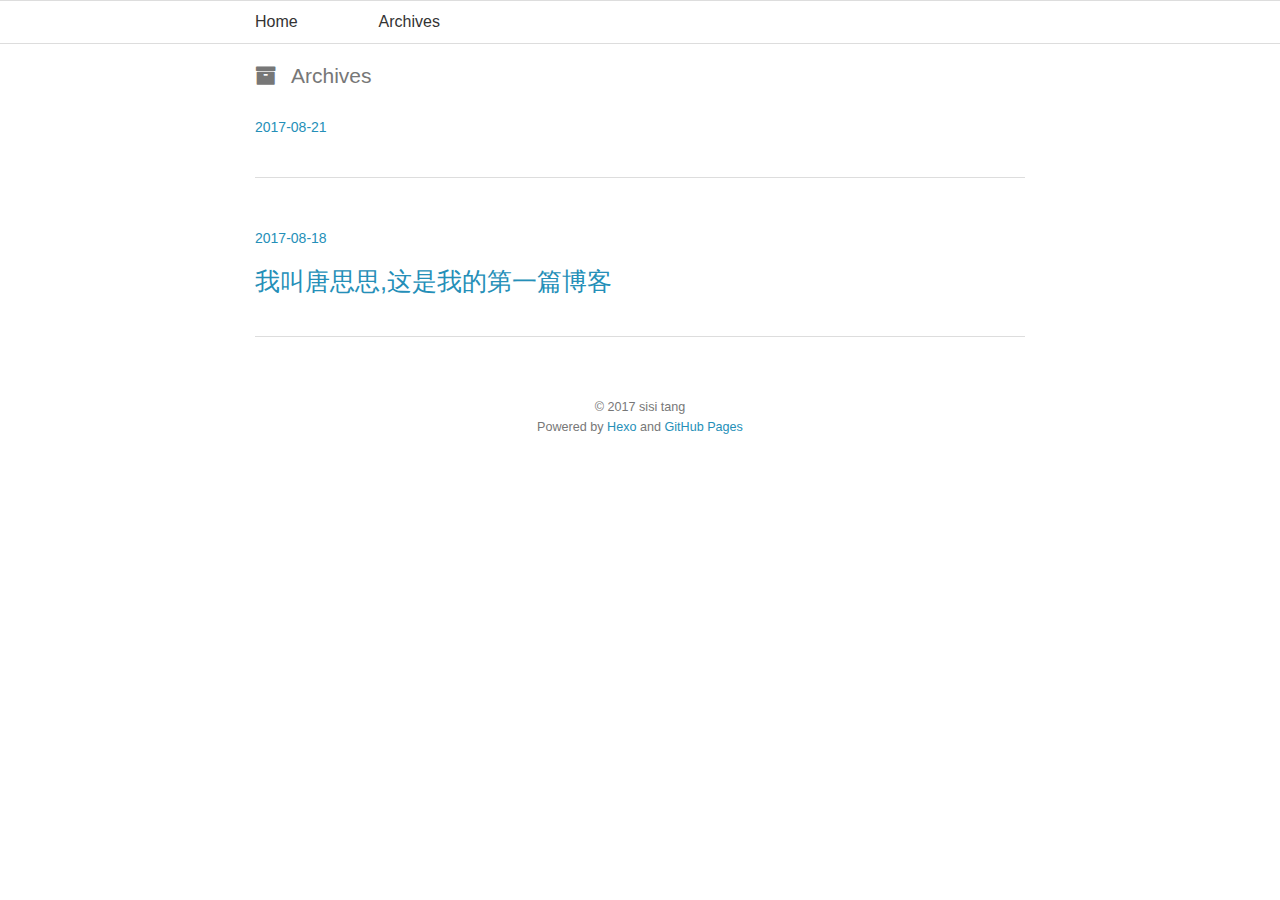
<file: archives/index.html>
<!DOCTYPE HTML>
<html>
<head>
  <meta charset="utf-8">
  
  <title>Archives | 唐思思的博客</title>
  <meta name="author" content="sisi tang">
  
  
  <meta name="viewport" content="width=device-width, initial-scale=1, maximum-scale=1">

  
  <meta property="og:site_name" content="唐思思的博客"/>

  
    <meta property="og:image" content=""/>
  

  <link href="/favicon.ico" rel="icon">
  <link rel="alternate" href="/atom.xml" title="唐思思的博客" type="application/atom+xml">
  <link rel="stylesheet" href="//netdna.bootstrapcdn.com/bootstrap/3.1.0/css/bootstrap.min.css">
<link rel="stylesheet" href="//netdna.bootstrapcdn.com/font-awesome/4.0.3/css/font-awesome.css">
<link rel="stylesheet" href="/css/style.css">
  <script src="http://code.jquery.com/jquery-2.1.1.min.js"></script>
  <!--[if lt IE 9]><script src="//html5shiv.googlecode.com/svn/trunk/html5.js"></script><![endif]-->
  
<script type="text/javascript">
  var _gaq = _gaq || [];
  _gaq.push(['_setAccount', 'UA-368771XX-X']);
  _gaq.push(['_trackPageview']);

  (function() {
    var ga = document.createElement('script'); ga.type = 'text/javascript'; ga.async = true;
    ga.src = ('https:' == document.location.protocol ? 'https://ssl' : 'http://www') + '.google-analytics.com/ga.js';
    var s = document.getElementsByTagName('script')[0]; s.parentNode.insertBefore(ga, s);
  })();
</script>

</head>

<body>
  <header id="header" class='normal_mode'>
    <nav id="main-nav">
  <ul class='container'>
    
      <li><a href="/">Home</a></li>
    
      <li><a href="/archives">Archives</a></li>
    
  </ul>
  <div class="clearfix"></div>
</nav>
  </header>
  <div id="content" class="container">
    
<h2 class="archive-title"><i class="fa fa-archive"></i>Archives</h2>


    <div class="archive">
	<article class="post"
		<header>
		  <time datetime="2017-08-21T06:29:27.000Z"><a href="/2017/08/21/index2/">2017-08-21</a></time>
		  <h1 class="title"><a href="/2017/08/21/index2/"></a></h1>
		  


		</header>
	</article>
    </div>

    <div class="archive">
	<article class="post"
		<header>
		  <time datetime="2017-08-18T07:41:33.000Z"><a href="/2017/08/18/hello-world/">2017-08-18</a></time>
		  <h1 class="title"><a href="/2017/08/18/hello-world/">我叫唐思思,这是我的第一篇博客</a></h1>
		  


		</header>
	</article>
    </div>

<nav id="pagination">
  
  
  <div class="clearfix"></div>
</nav>

    <div class="clearfix"></div>
  </div>
  <footer id="footer" class="inner"><div>
  
  &copy; 2017 sisi tang
  
</div>
Powered by <a href="http://zespia.tw/hexo/" title="Hexo" target="_blank" rel="external">Hexo</a> and <a href="http://pages.github.com/" title="GitHub Pages" target="_blank" rel="external">GitHub Pages</a>

<div class="clearfix"></div></footer>
  
<script src="/js/jquery.imagesloaded.min.js"></script>
<script src="/js/gallery.js"></script>
<script src="//netdna.bootstrapcdn.com/bootstrap/3.1.0/js/bootstrap.min.js"></script>




    <script type="text/javascript">
        (function(){

            $(window).scroll(function(){

                var scrollTop = $(window).scrollTop();
                if ( scrollTop >200 ){
                    $("#main-nav").removeClass('normal_mode').addClass('top_mode');
                } else{
                    $("#main-nav").removeClass('top_mode').addClass('normal_mode');
                }

            });

        })();
    </script>



  <link rel="stylesheet" href="/fancybox/jquery.fancybox.css" media="screen" type="text/css">
  <script src="/fancybox/jquery.fancybox.pack.js"></script>
  <script type="text/javascript">
  (function($){
    $('.fancybox').fancybox({
      'titlePosition': 'inside'
    });
  })(jQuery);
  </script>



    
    <script type="text/javascript">
      var duoshuoQuery = {short_name:"your_id"};
    (function() {
      var ds = document.createElement('script');
      ds.type = 'text/javascript';ds.async = true;
      ds.src = 'http://static.duoshuo.com/embed.js';
      ds.charset = 'UTF-8';
      (document.getElementsByTagName('head')[0] 
      || document.getElementsByTagName('body')[0]).appendChild(ds);
    })();
  </script>



<script type="text/javascript">
  
  $(function(){

    $('.title').hover(
      function() {      
        $(this).stop().animate(
          {'marginLeft': '10px'}, 200
        );   
      }, 
      function() {       
        $(this).stop().animate({'marginLeft': '0px'}, 200);      
      
    });   

  });

</script>


</body>
</html>
</file>
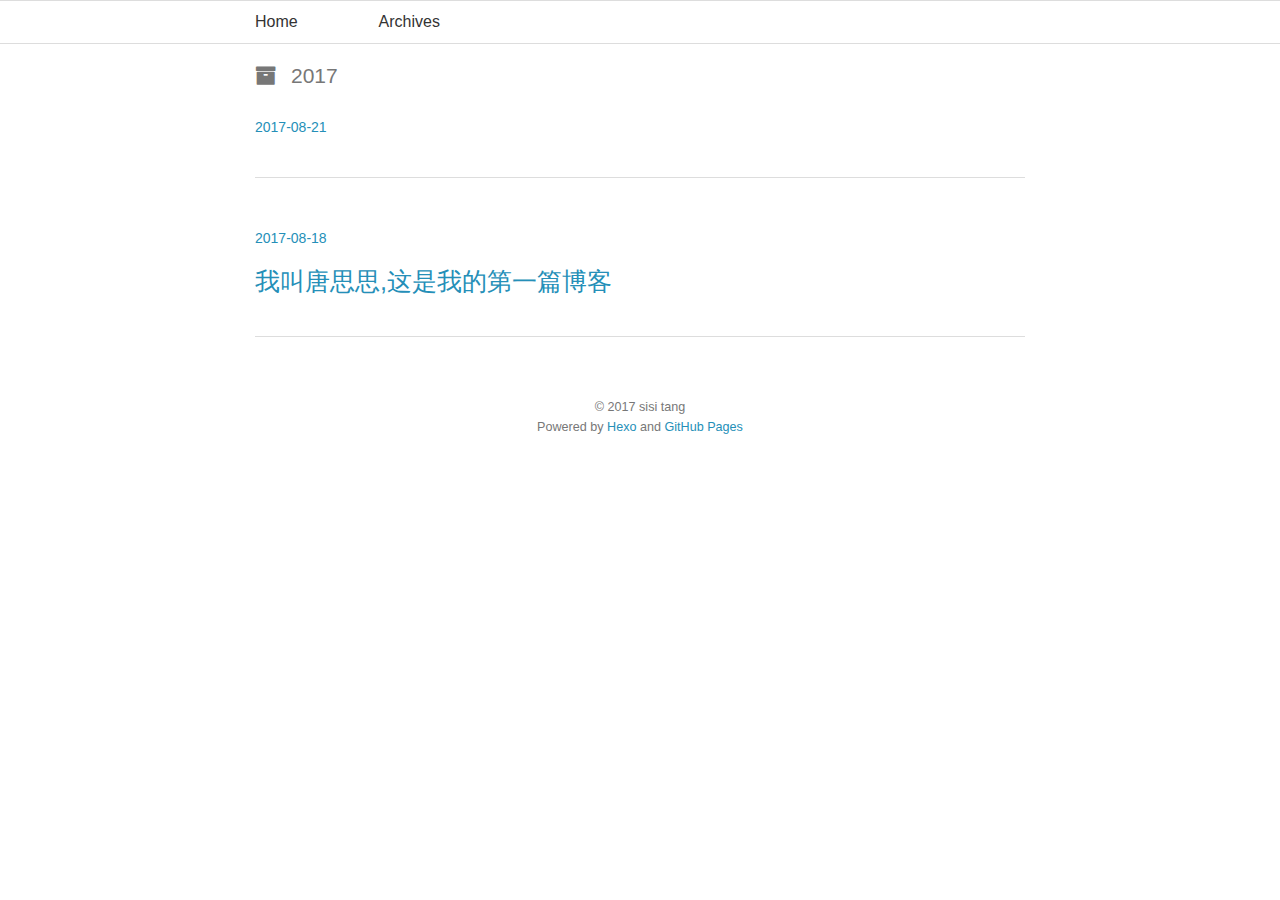
<file: archives/2017/index.html>
<!DOCTYPE HTML>
<html>
<head>
  <meta charset="utf-8">
  
  <title>Archives: 2017 | 唐思思的博客</title>
  <meta name="author" content="sisi tang">
  
  
  <meta name="viewport" content="width=device-width, initial-scale=1, maximum-scale=1">

  
  <meta property="og:site_name" content="唐思思的博客"/>

  
    <meta property="og:image" content=""/>
  

  <link href="/favicon.ico" rel="icon">
  <link rel="alternate" href="/atom.xml" title="唐思思的博客" type="application/atom+xml">
  <link rel="stylesheet" href="//netdna.bootstrapcdn.com/bootstrap/3.1.0/css/bootstrap.min.css">
<link rel="stylesheet" href="//netdna.bootstrapcdn.com/font-awesome/4.0.3/css/font-awesome.css">
<link rel="stylesheet" href="/css/style.css">
  <script src="http://code.jquery.com/jquery-2.1.1.min.js"></script>
  <!--[if lt IE 9]><script src="//html5shiv.googlecode.com/svn/trunk/html5.js"></script><![endif]-->
  
<script type="text/javascript">
  var _gaq = _gaq || [];
  _gaq.push(['_setAccount', 'UA-368771XX-X']);
  _gaq.push(['_trackPageview']);

  (function() {
    var ga = document.createElement('script'); ga.type = 'text/javascript'; ga.async = true;
    ga.src = ('https:' == document.location.protocol ? 'https://ssl' : 'http://www') + '.google-analytics.com/ga.js';
    var s = document.getElementsByTagName('script')[0]; s.parentNode.insertBefore(ga, s);
  })();
</script>

</head>

<body>
  <header id="header" class='normal_mode'>
    <nav id="main-nav">
  <ul class='container'>
    
      <li><a href="/">Home</a></li>
    
      <li><a href="/archives">Archives</a></li>
    
  </ul>
  <div class="clearfix"></div>
</nav>
  </header>
  <div id="content" class="container">
    
<h2 class="archive-title"><i class="fa fa-archive"></i>2017</h2>


    <div class="archive">
	<article class="post"
		<header>
		  <time datetime="2017-08-21T06:29:27.000Z"><a href="/2017/08/21/index2/">2017-08-21</a></time>
		  <h1 class="title"><a href="/2017/08/21/index2/"></a></h1>
		  


		</header>
	</article>
    </div>

    <div class="archive">
	<article class="post"
		<header>
		  <time datetime="2017-08-18T07:41:33.000Z"><a href="/2017/08/18/hello-world/">2017-08-18</a></time>
		  <h1 class="title"><a href="/2017/08/18/hello-world/">我叫唐思思,这是我的第一篇博客</a></h1>
		  


		</header>
	</article>
    </div>

<nav id="pagination">
  
  
  <div class="clearfix"></div>
</nav>

    <div class="clearfix"></div>
  </div>
  <footer id="footer" class="inner"><div>
  
  &copy; 2017 sisi tang
  
</div>
Powered by <a href="http://zespia.tw/hexo/" title="Hexo" target="_blank" rel="external">Hexo</a> and <a href="http://pages.github.com/" title="GitHub Pages" target="_blank" rel="external">GitHub Pages</a>

<div class="clearfix"></div></footer>
  
<script src="/js/jquery.imagesloaded.min.js"></script>
<script src="/js/gallery.js"></script>
<script src="//netdna.bootstrapcdn.com/bootstrap/3.1.0/js/bootstrap.min.js"></script>




    <script type="text/javascript">
        (function(){

            $(window).scroll(function(){

                var scrollTop = $(window).scrollTop();
                if ( scrollTop >200 ){
                    $("#main-nav").removeClass('normal_mode').addClass('top_mode');
                } else{
                    $("#main-nav").removeClass('top_mode').addClass('normal_mode');
                }

            });

        })();
    </script>



  <link rel="stylesheet" href="/fancybox/jquery.fancybox.css" media="screen" type="text/css">
  <script src="/fancybox/jquery.fancybox.pack.js"></script>
  <script type="text/javascript">
  (function($){
    $('.fancybox').fancybox({
      'titlePosition': 'inside'
    });
  })(jQuery);
  </script>



    
    <script type="text/javascript">
      var duoshuoQuery = {short_name:"your_id"};
    (function() {
      var ds = document.createElement('script');
      ds.type = 'text/javascript';ds.async = true;
      ds.src = 'http://static.duoshuo.com/embed.js';
      ds.charset = 'UTF-8';
      (document.getElementsByTagName('head')[0] 
      || document.getElementsByTagName('body')[0]).appendChild(ds);
    })();
  </script>



<script type="text/javascript">
  
  $(function(){

    $('.title').hover(
      function() {      
        $(this).stop().animate(
          {'marginLeft': '10px'}, 200
        );   
      }, 
      function() {       
        $(this).stop().animate({'marginLeft': '0px'}, 200);      
      
    });   

  });

</script>


</body>
</html>
</file>
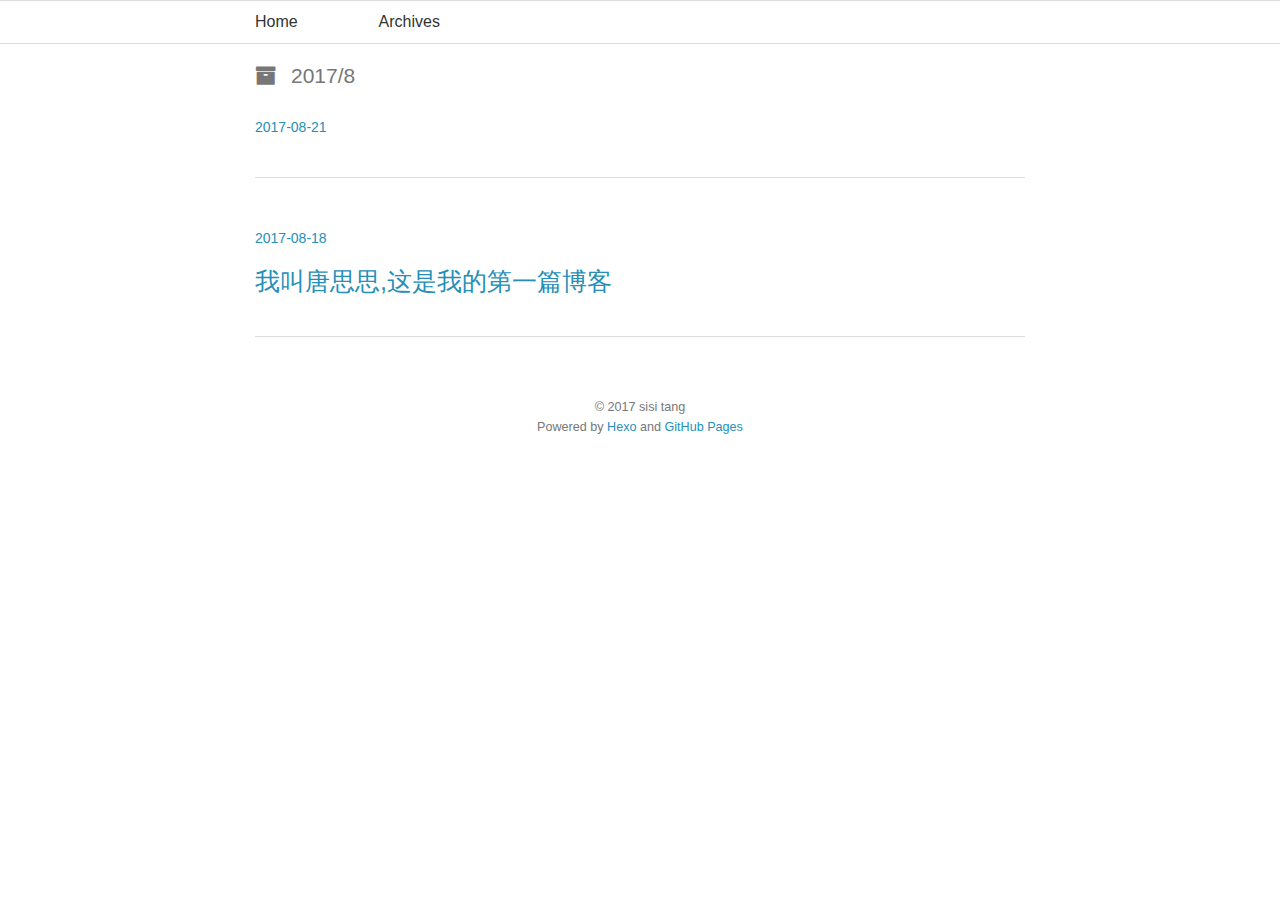
<file: archives/2017/08/index.html>
<!DOCTYPE HTML>
<html>
<head>
  <meta charset="utf-8">
  
  <title>Archives: 2017/8 | 唐思思的博客</title>
  <meta name="author" content="sisi tang">
  
  
  <meta name="viewport" content="width=device-width, initial-scale=1, maximum-scale=1">

  
  <meta property="og:site_name" content="唐思思的博客"/>

  
    <meta property="og:image" content=""/>
  

  <link href="/favicon.ico" rel="icon">
  <link rel="alternate" href="/atom.xml" title="唐思思的博客" type="application/atom+xml">
  <link rel="stylesheet" href="//netdna.bootstrapcdn.com/bootstrap/3.1.0/css/bootstrap.min.css">
<link rel="stylesheet" href="//netdna.bootstrapcdn.com/font-awesome/4.0.3/css/font-awesome.css">
<link rel="stylesheet" href="/css/style.css">
  <script src="http://code.jquery.com/jquery-2.1.1.min.js"></script>
  <!--[if lt IE 9]><script src="//html5shiv.googlecode.com/svn/trunk/html5.js"></script><![endif]-->
  
<script type="text/javascript">
  var _gaq = _gaq || [];
  _gaq.push(['_setAccount', 'UA-368771XX-X']);
  _gaq.push(['_trackPageview']);

  (function() {
    var ga = document.createElement('script'); ga.type = 'text/javascript'; ga.async = true;
    ga.src = ('https:' == document.location.protocol ? 'https://ssl' : 'http://www') + '.google-analytics.com/ga.js';
    var s = document.getElementsByTagName('script')[0]; s.parentNode.insertBefore(ga, s);
  })();
</script>

</head>

<body>
  <header id="header" class='normal_mode'>
    <nav id="main-nav">
  <ul class='container'>
    
      <li><a href="/">Home</a></li>
    
      <li><a href="/archives">Archives</a></li>
    
  </ul>
  <div class="clearfix"></div>
</nav>
  </header>
  <div id="content" class="container">
    
<h2 class="archive-title"><i class="fa fa-archive"></i>2017/8</h2>


    <div class="archive">
	<article class="post"
		<header>
		  <time datetime="2017-08-21T06:29:27.000Z"><a href="/2017/08/21/index2/">2017-08-21</a></time>
		  <h1 class="title"><a href="/2017/08/21/index2/"></a></h1>
		  


		</header>
	</article>
    </div>

    <div class="archive">
	<article class="post"
		<header>
		  <time datetime="2017-08-18T07:41:33.000Z"><a href="/2017/08/18/hello-world/">2017-08-18</a></time>
		  <h1 class="title"><a href="/2017/08/18/hello-world/">我叫唐思思,这是我的第一篇博客</a></h1>
		  


		</header>
	</article>
    </div>

<nav id="pagination">
  
  
  <div class="clearfix"></div>
</nav>

    <div class="clearfix"></div>
  </div>
  <footer id="footer" class="inner"><div>
  
  &copy; 2017 sisi tang
  
</div>
Powered by <a href="http://zespia.tw/hexo/" title="Hexo" target="_blank" rel="external">Hexo</a> and <a href="http://pages.github.com/" title="GitHub Pages" target="_blank" rel="external">GitHub Pages</a>

<div class="clearfix"></div></footer>
  
<script src="/js/jquery.imagesloaded.min.js"></script>
<script src="/js/gallery.js"></script>
<script src="//netdna.bootstrapcdn.com/bootstrap/3.1.0/js/bootstrap.min.js"></script>




    <script type="text/javascript">
        (function(){

            $(window).scroll(function(){

                var scrollTop = $(window).scrollTop();
                if ( scrollTop >200 ){
                    $("#main-nav").removeClass('normal_mode').addClass('top_mode');
                } else{
                    $("#main-nav").removeClass('top_mode').addClass('normal_mode');
                }

            });

        })();
    </script>



  <link rel="stylesheet" href="/fancybox/jquery.fancybox.css" media="screen" type="text/css">
  <script src="/fancybox/jquery.fancybox.pack.js"></script>
  <script type="text/javascript">
  (function($){
    $('.fancybox').fancybox({
      'titlePosition': 'inside'
    });
  })(jQuery);
  </script>



    
    <script type="text/javascript">
      var duoshuoQuery = {short_name:"your_id"};
    (function() {
      var ds = document.createElement('script');
      ds.type = 'text/javascript';ds.async = true;
      ds.src = 'http://static.duoshuo.com/embed.js';
      ds.charset = 'UTF-8';
      (document.getElementsByTagName('head')[0] 
      || document.getElementsByTagName('body')[0]).appendChild(ds);
    })();
  </script>



<script type="text/javascript">
  
  $(function(){

    $('.title').hover(
      function() {      
        $(this).stop().animate(
          {'marginLeft': '10px'}, 200
        );   
      }, 
      function() {       
        $(this).stop().animate({'marginLeft': '0px'}, 200);      
      
    });   

  });

</script>


</body>
</html>
</file>
<file: css/style.css>
* {
  margin: 0;
  padding: 0;
}
body {
  background: #fff;
  color: #444;
  font-family: "Helvetica Neue", "Helvetica", Arial, sans-serif;
  font-size: 14px;
  text-shadow: 0 0 1px transparent;
}
@media screen and (max-width: 600px) {
  body {
    font-size: 13px;
  }
}
h1,
h2,
h3,
h4,
h5,
h6 {
  font-family: "Lato", Helvetica Neue, Helvetica, Arial, sans-serif;
}
h1 {
  font-size: 1.8em;
}
h2 {
  font-size: 1.5em;
}
h3 {
  font-size: 1.3em;
}
.fa {
  display: inline;
}
a {
  text-decoration: none;
  color: #258fb8;
}
a:hover {
  text-decoration: underline;
}
p {
  text-indent: 2em;
}
.alignleft {
  float: left;
}
.alignright {
  float: right;
}
.clearfix {
  zoom: 1;
}
.clearfix:before,
.clearfix:after {
  content: "";
  display: table;
}
.clearfix:after {
  clear: both;
}
@media screen and (min-width: 1200px) {
  .container {
    width: 800px;
  }
}
.jiathis_style * {
  -webkit-box-sizing: content-box;
  -moz-box-sizing: content-box;
  box-sizing: content-box;
  -webkit-box-sizing: content-box;
  -moz-box-sizing: content-box;
  -webkit-box-sizing: content-box;
  -moz-box-sizing: content-box;
  box-sizing: content-box;
}
.categories,
.tags {
  position: relative;
  margin-bottom: 5px;
}
.categories a,
.tags a,
.categories i,
.tags i {
  color: #777;
}
.categories a:hover,
.tags a:hover {
  color: #258fb8;
  text-decoration: none;
}
#header {
  text-shadow: 0 0 1px #fff;
  margin-top: 0px;
}
#header a {
  color: #999;
}
#header a:hover {
  color: #258fb8;
  text-decoration: none;
}
#header h1 {
  font-weight: normal;
  font-size: 2.5em;
  line-height: 1;
}
#header h2 {
  font-weight: normal;
  font-size: 0.9em;
  line-height: 1;
  margin-top: 10px;
}
#header #main-nav {
  border-top: 1px solid #ddd;
  border-bottom: 1px solid #ddd;
  font-family: "Lato", Helvetica Neue, Helvetica, Arial, sans-serif;
  line-height: 2.5em;
}
#header #main-nav.top_mode {
  position: fixed;
  top: 0px;
  left: 0px;
  right: 0px;
  z-index: 5000;
  background-color: #fff;
}
#header #main-nav ul {
  list-style: none;
  margin-bottom: 0;
}
#header #main-nav ul li {
  display: inline-block;
  padding: 3px 0px;
  margin-right: 10%;
}
#header #main-nav ul li a {
  color: #333;
  font-size: 16px;
}
#header #main-nav ul li a:hover {
  color: #258fb8;
}
article {
  margin: 20px 0 40px 0;
}
article.page {
  padding-left: 20px;
}
article.page .icon {
  display: none;
}
article.post .icon:before {
  content: '\f016';
}
article.photo .icon:before {
  content: '\f030';
}
article.link .icon:before {
  content: '\f0c1';
}
article.link .title a:after {
  content: '\f08e';
  color: #777;
  font: 12px font-icon;
  padding-left: 10px;
  vertical-align: super;
}
article .post-content {
  position: relative;
}
article .gallery {
  overflow: hidden;
  position: relative;
}
article .gallery:hover .control {
  opacity: 1;
  -ms-filter: none;
  filter: none;
}
article .gallery img {
  min-width: 100%;
  max-width: 100%;
  height: auto;
  position: absolute;
  top: 0;
  left: 0;
  opacity: 0;
  -ms-filter: "progid:DXImageTransform.Microsoft.Alpha(Opacity=0)";
  filter: alpha(opacity=0);
}
article .gallery .control {
  opacity: 0;
  -ms-filter: "progid:DXImageTransform.Microsoft.Alpha(Opacity=0)";
  filter: alpha(opacity=0);
  -webkit-transition: 0.3s;
  -moz-transition: 0.3s;
  -o-transition: 0.3s;
  -ms-transition: 0.3s;
  transition: 0.3s;
}
article .gallery .prev,
article .gallery .next {
  position: absolute;
  top: 0;
  width: 50%;
  height: 100%;
  cursor: pointer;
}
article .gallery .prev:before,
article .gallery .next:before {
  position: absolute;
  font: 24px/1 font-icon;
  text-align: center;
  width: 24px;
  text-shadow: 0 0 15px rgba(0,0,0,0.5);
  color: #fff;
  margin-top: -12px;
  top: 50%;
}
article .gallery .prev {
  left: 0;
}
article .gallery .prev:before {
  content: '\f053';
  left: 10px;
}
article .gallery .next {
  right: 0;
}
article .gallery .next:before {
  content: '\f054';
  right: 10px;
}
article header .icon {
  width: 32px;
  height: 32px;
  margin-right: 25px;
  position: absolute;
  top: 20px;
  left: 20px;
  color: #258fb8;
}
@media screen and (max-width: 600px) {
  article header .icon {
    display: none;
  }
}
article header .icon:before {
  position: absolute;
  font: 32px font-icon;
  top: 0;
  left: 0;
  width: 32px;
  text-align: center;
}
article header time {
  color: #777;
  font: 0.9em "Lato", Helvetica Neue, Helvetica, Arial, sans-serif;
  margin-bottom: 5px;
  display: block;
  line-height: 1;
}
article header .title {
  font-weight: normal;
  font-size: 35px;
  margin: 10px 0px;
  color: #258fb8;
}
article header .title a {
  color: #258fb8;
}
article header .title a:hover {
  color: #258fb8;
  text-decoration: none;
}
article .entry {
  text-align: justify;
  line-height: 1.6;
  font-size: 16px;
}
article .entry p,
article .entry blockquote,
article .entry ul,
article .entry ol,
article .entry dl,
article .entry table,
article .entry iframe,
article .entry h3,
article .entry h4,
article .entry h5,
article .entry h6,
article .entry .video-container {
  margin-top: 15px;
}
article .entry p {
  margin: 20px 0;
  font-size: 16px;
  line-height: 25px;
}
article .entry blockquote {
  border-top: 1px solid #ddd;
  border-bottom: 1px solid #ddd;
  font-style: italic;
  font-family: "Georgia", serif;
  font-size: 1.2em;
  padding: 0 30px 15px;
  text-align: center;
}
article .entry blockquote footer {
  border-top: none;
  font-size: 0.8em;
  line-height: 1;
  margin: 20px 0 0;
  padding-top: 0;
}
article .entry blockquote footer cite:before {
  content: '—';
  color: #ccc;
  padding: 0 0.5em;
}
article .entry code,
article .entry pre {
  font-family: Monaco, Menlo, Consolas, Courier New, monospace;
}
article .entry code {
  background: #eee;
  color: #666;
  padding: 0 5px;
  margin: 0 2px;
  font-size: 0.9em;
  border: 1px solid #ddd;
  border-radius: 3px;
}
article .entry pre {
  background: #eee;
  border: 1px solid #ddd;
  margin-top: 15px;
  overflow: auto;
  padding: 7px 15px;
  border-radius: 2px;
}
article .entry pre code {
  background: none;
  padding: 0;
  margin: 0;
  border: none;
  border-radius: 0;
}
article .entry ul,
article .entry ol,
article .entry dl {
  margin-left: 20px;
}
article .entry ul ul,
article .entry ol ul,
article .entry dl ul,
article .entry ul ol,
article .entry ol ol,
article .entry dl ol,
article .entry ul dl,
article .entry ol dl,
article .entry dl dl {
  margin-top: 0;
}
article .entry h1,
article .entry h2 {
  padding-bottom: 10px;
  margin-top: 20px;
}
article .entry img,
article .entry video {
  max-width: 100%;
  height: auto;
  border: none;
}
article .entry iframe {
  border: none;
}
article .entry .caption {
  display: block;
  margin: 5px 0;
  color: #777;
  position: relative;
  font-size: 0.9em;
}
article .entry .caption i {
  margin-right: 10px;
}
article .entry .video-container {
  position: relative;
  padding-bottom: 56.25%;
  padding-top: 30px;
  height: 0;
  overflow: hidden;
}
article .entry .video-container iframe,
article .entry .video-container object,
article .entry .video-container embed {
  position: absolute;
  top: 0;
  left: 0;
  width: 100%;
  height: 100%;
  margin-top: 0;
}
article .entry .pullquote {
  float: right;
  border: none;
  padding: 0;
  margin: 1em 0 0.5em 1.5em;
  text-align: left;
  width: 45%;
  font-size: 1.5em;
}
article #profile {
  padding: 30px 0;
  background: #f9f9f9;
  border-bottom: 1px solid #ddd;
  color: #666;
}
article footer {
  margin-top: 15px;
  padding-top: 10px;
  color: #777;
  font-size: 0.9em;
  line-height: 16px;
  position: relative;
  min-height: 16px;
}
article footer a {
  color: #777;
}
article footer a:hover {
  color: #258fb8;
  text-decoration: none;
}
article footer a:before {
  padding-right: 10px;
  vertical-align: middle;
}
article footer .categories,
article footer .tags {
  position: relative;
  margin: 5px 0;
}
.more-link .fa {
  margin-right: 5px;
}
.comment-link .fa {
  margin-right: 5px;
}
#comment {
  background: #fff;
  margin-bottom: 50px;
}
#comment .title {
  font-weight: normal;
  margin-bottom: 15px;
}
#pagination a {
  display: block;
  padding: 5px 10px;
  background: #ddd;
  color: #777;
  font-family: "Lato", Helvetica Neue, Helvetica, Arial, sans-serif;
  text-shadow: 0 0 1px #fff;
  margin: 10px 0;
}
#pagination a:hover {
  background: #258fb8;
  color: #fff;
  text-decoration: none;
  text-shadow: none;
}
#pagination .prev .fa {
  margin-right: 5px;
}
#pagination .next .fa {
  margin-left: 5px;
}
#cover {
  height: 250px;
  background: #f9f9f9;
  text-align: center;
  center: fixed;
  -moz-background-size: cover;
  -webkit-background-size: cover;
  -o-background-size: cover;
  -webkit-background-size: cover;
  -moz-background-size: cover;
  background-size: cover;
}
#cover #profile {
  padding-top: 60px;
}
#cover #profile a {
  font-size: 18px;
  color: #333;
  text-transform: uppercase;
}
#cover #profile .logo {
  margin-bottom: 10px;
}
#cover #profile .logo img {
  -webkit-border-radius: 50%;
  border-radius: 50%;
  -moz-border-radius: 50%;
  -webkit-border-radius: 50%;
  width: 100px;
  height: 100px;
  -webkit-box-shadow: 0 0 1px #fff;
  box-shadow: 0 0 1px #fff;
}
#cover #profile .my-socials {
  display: inline-block;
  list-style: none;
  margin: 0 auto;
}
#cover #profile .my-socials li {
  float: left;
  width: 30px;
  margin: 5px;
}
#cover #profile .my-socials li a {
  background: #cd5c5c;
  text-decoration: none;
  display: block;
  text-align: center;
  width: 30px;
  height: 30px;
  border-radius: 30px;
  color: #fff;
}
#cover #profile .my-socials li a:hover {
  color: #fff;
  -webkit-box-shadow: 0 0 10px rgba(0,0,0,0.5);
  box-shadow: 0 0 10px rgba(0,0,0,0.5);
}
#cover #profile .my-socials li .weibo {
  background-color: #e20021;
}
#cover #profile .my-socials li .github {
  background-color: #333;
}
#cover #profile .my-socials li .twitter {
  background-color: #00b6f3;
}
#cover #profile .my-socials li .email {
  background-color: #ffd700;
}
#cover #profile .my-socials li i {
  font-size: 18px;
  font-style: normal;
  line-height: 30px;
  margin: 0;
}
.archive-title {
  color: #777;
  font-weight: normal;
  margin-bottom: 30px;
  text-shadow: 0 0 1px #fff;
}
.archive-title .fa {
  padding-right: 15px;
}
.archive {
  border-bottom: 1px solid #ddd;
  margin-bottom: 50px;
}
.archive article {
  -webkit-box-shadow: none;
  box-shadow: none;
}
.archive article .post-content {
  margin-bottom: 0;
}
#sidebar {
  width: 270px;
  line-height: 1.8em;
}
@media screen and (max-width: 900px) {
  #sidebar {
    float: none;
    width: 100%;
  }
}
#sidebar .widget {
  background: #fff;
  -webkit-box-shadow: 0px 1px 3px #636262;
  box-shadow: 0px 1px 3px #636262;
  margin-bottom: 30px;
  word-wrap: break-word;
}
#sidebar .widget .title {
  padding: 15px 20px;
  font-size: 1em;
  border-bottom: 1px solid #ddd;
  font-weight: normal;
}
#sidebar .widget .entry {
  font-size: 0.9em;
  padding: 15px 20px;
}
#sidebar .widget ul,
#sidebar .widget ol,
#sidebar .widget dl {
  list-style: none;
}
#sidebar .widget ul ul,
#sidebar .widget ol ul,
#sidebar .widget dl ul,
#sidebar .widget ul ol,
#sidebar .widget ol ol,
#sidebar .widget dl ol,
#sidebar .widget ul dl,
#sidebar .widget ol dl,
#sidebar .widget dl dl {
  list-style: disc;
  margin-left: 20px;
}
#sidebar .search {
  margin-bottom: 30px;
  -webkit-box-shadow: 0px 1px 3px #636262;
  box-shadow: 0px 1px 3px #636262;
}
#sidebar .search input {
  background: #fff;
  font-family: "Lato", Helvetica Neue, Helvetica, Arial, sans-serif;
  font-style: italic;
  font-size: 1em;
  padding: 10px 15px;
  border: 1px solid #ddd;
  width: 100%;
  -webkit-box-sizing: border-box;
  -moz-box-sizing: border-box;
  box-sizing: border-box;
  color: #777;
}
#sidebar .search input:focus {
  color: #444;
}
#sidebar .tag small {
  margin-left: 15px;
  color: #777;
}
#sidebar .tag small:before {
  content: '(';
}
#sidebar .tag small:after {
  content: ')';
}
#sidebar .twitter li {
  border-bottom: 1px solid #ddd;
  padding: 15px 20px;
  font-size: 0.9em;
}
#sidebar .twitter li:last-of-type {
  border-bottom: none;
}
#sidebar .twitter small {
  display: block;
  margin-top: 10px;
  color: #777;
  line-height: 1;
}
#sidebar .tagcloud .entry {
  padding-right: 5px;
}
#sidebar .tagcloud a {
  margin-right: 10px;
  display: inline-block;
}
#footer {
  color: #777;
  margin-bottom: 50px;
  font: 0.9em/1.6 "Lato", Helvetica Neue, Helvetica, Arial, sans-serif;
  text-shadow: 0 0 1px #fff;
  margin-top: 10px;
  text-align: center;
}
#footer .icon {
  width: 32px;
  height: 32px;
}
#footer .github:before {
  content: "\f09b";
}
.entry .gist {
  background: #eee;
  border: 1px solid #ddd;
  margin-top: 15px;
  padding: 7px 15px;
  border-radius: 2px;
  text-shadow: 0 0 1px #fff;
  line-height: 1.6;
  overflow: auto;
  color: #666;
}
.entry .gist .gist-file {
  border: none;
  font-family: inherit;
  margin: 0;
  font-size: 0.9em;
}
.entry .gist .gist-file .gist-data {
  background: none;
  border-bottom: none;
}
.entry .gist .gist-file .gist-data pre {
  padding: 0 !important;
  font-family: Monaco, Menlo, Consolas, Courier New, monospace;
}
.entry .gist .gist-file .gist-meta {
  background: none;
  color: #777;
  margin-top: 5px;
  padding: 0;
  text-shadow: 0 0 1px #fff;
  font-size: 100%;
}
.entry .gist .gist-file .gist-meta a {
  color: #258fb8;
}
.entry .gist .gist-file .gist-meta a:visited {
  color: #258fb8;
}
figure.highlight {
  background: #eee;
  border: 1px solid #ddd;
  margin-top: 15px;
  padding: 7px 15px;
  border-radius: 2px;
  text-shadow: 0 0 1px #fff;
  line-height: 1.6;
  overflow: auto;
  position: relative;
  font-size: 0.9em;
}
figure.highlight figcaption {
  color: #777;
  margin-bottom: 5px;
  text-shadow: 0 0 1px #fff;
}
figure.highlight figcaption a {
  position: absolute;
  right: 15px;
}
figure.highlight pre {
  border: none;
  padding: 0;
  margin: 0;
}
figure.highlight table {
  margin-top: 0;
  border-spacing: 0;
}
figure.highlight .gutter {
  color: #777;
  padding-right: 15px;
  border-right: 1px solid #ddd;
  text-align: right;
}
figure.highlight .code {
  padding-left: 15px;
  border-left: 1px solid #fff;
  color: #666;
}
pre .comment,
pre .template_comment,
pre .diff .header,
pre .doctype,
pre .pi,
pre .lisp .string,
pre .javadoc {
  color: #93a1a1;
  font-style: italic;
}
pre .keyword,
pre .winutils,
pre .method,
pre .addition,
pre .css .tag,
pre .request,
pre .status,
pre .nginx .title {
  color: #859900;
}
pre .number,
pre .command,
pre .string,
pre .tag .value,
pre .phpdoc,
pre .tex .formula,
pre .regexp,
pre .hexcolor {
  color: #2aa198;
}
pre .title,
pre .localvars,
pre .chunk,
pre .decorator,
pre .built_in,
pre .identifier,
pre .vhdl,
pre .literal,
pre .id {
  color: #268bd2;
}
pre .attribute,
pre .variable,
pre .lisp .body,
pre .smalltalk .number,
pre .constant,
pre .class .title,
pre .parent,
pre .haskell .type {
  color: #b58900;
}
pre .preprocessor,
pre .preprocessor .keyword,
pre .shebang,
pre .symbol,
pre .symbol .string,
pre .diff .change,
pre .special,
pre .attr_selector,
pre .important,
pre .subst,
pre .cdata,
pre .clojure .title {
  color: #cb4b16;
}
pre .deletion {
  color: #dc322f;
}
</file>
